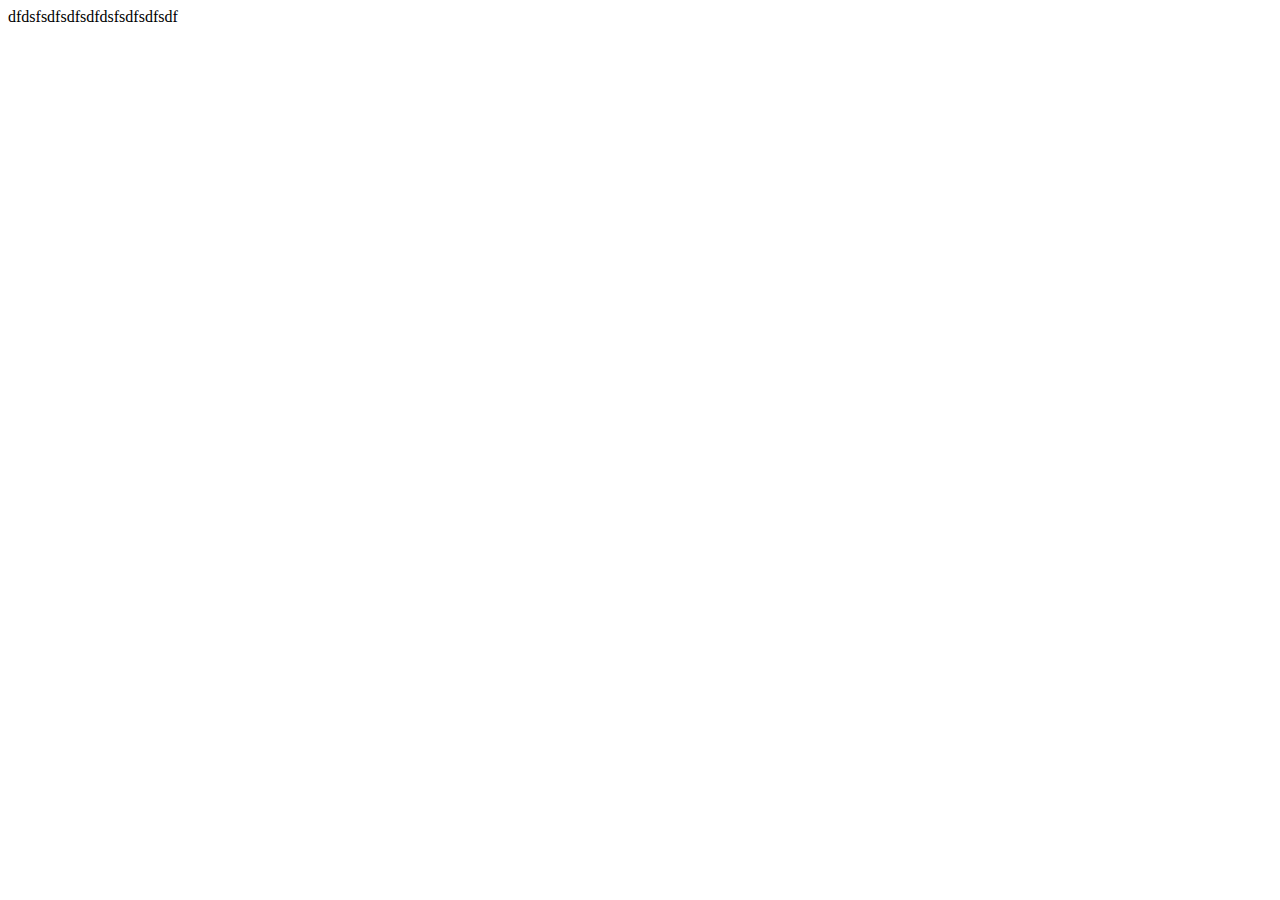
<file: index2.html>
<!DOCTYPE html>
<html lang="en">
<head>
    <meta charset="UTF-8">
    <meta http-equiv="X-UA-Compatible" content="IE=edge">
    <meta name="viewport" content="width=device-width, initial-scale=1.0">
    <title>Document</title>
</head>
<body>
    dfdsfsdfsdfsdfdsfsdfsdfsdf
</body>
</html>
</file>
